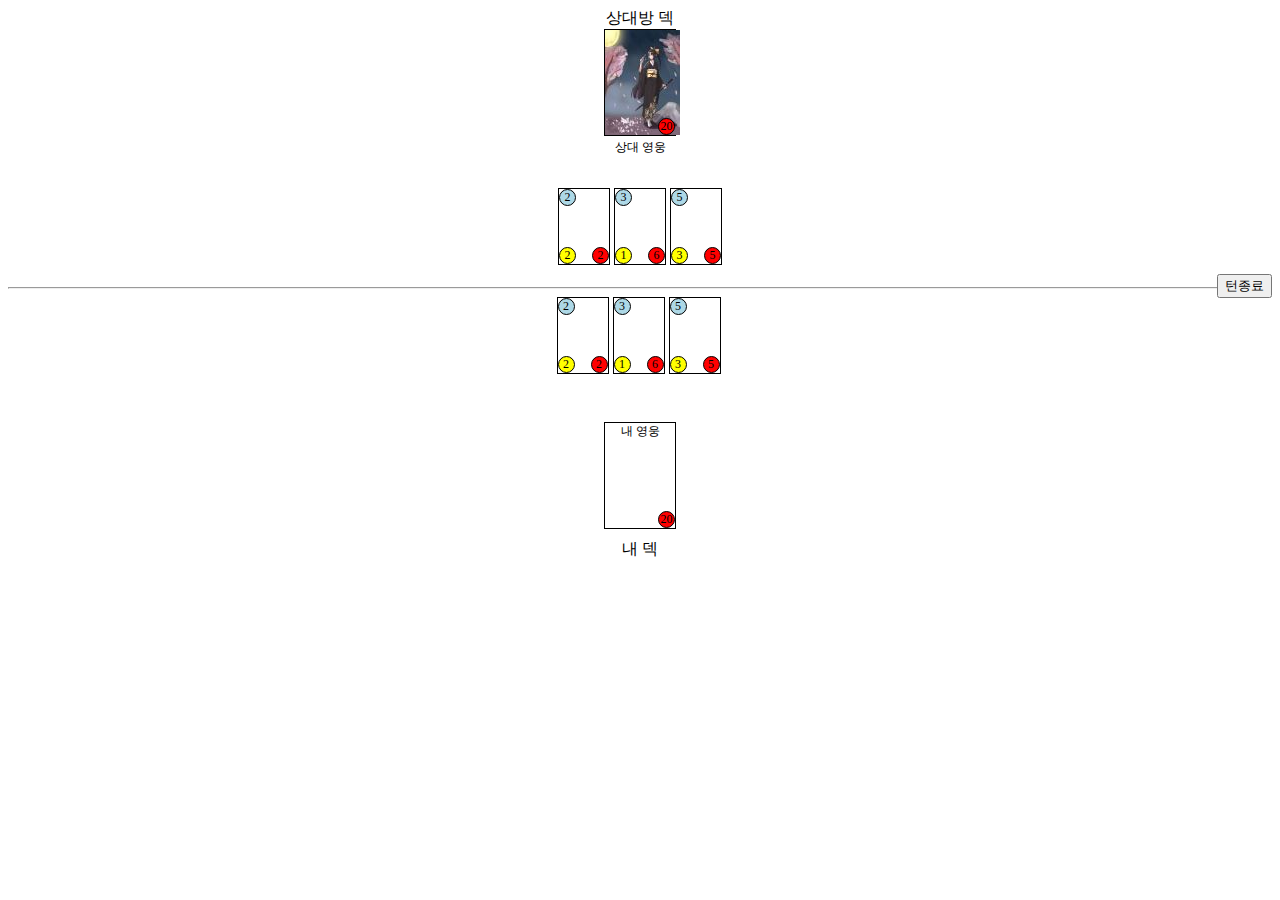
<file: asd-main/asd-main/asd-main/asd-main/졸업작품턴제카드게임/turncardgame.html>
<!DOCTYPE html>
<html>
<head>
    <meta charset="utf-8" />
    <link rel="stylesheet" href="turncardgame.css" />
    <title>턴제카드게임</title>
</head>
<body>
        <div id="rival-deck">상대방 덱</div>
        <div id="rival-hero">
            <div class="hero">
                <div class="card-name">
                    <img src="1.jpg" alt="">상대 영웅</div>
                <div class="card-hp">20</div>
            </div>
        </div>
        <div id="cost">0</div>
        <div id="rival-cards">
            <div class="card">
                <div class="card-cost">2</div>
                <div class="card-att">2</div>
                <div class="card-hp">2</div>
            </div>
            <div class="card">
                <div class="card-cost">3</div>
                <div class="card-att">1</div>
                <div class="card-hp">6</div>
            </div>
            <div class="card">
                <div class="card-cost">5</div>
                <div class="card-att">3</div>
                <div class="card-hp">5</div>
            </div>
        </div>
        <hr  >
        <div id="turn-end">
            <button onclick="button()">턴종료</button>
        </div> 
        <div id="my-cards">
            <div class="card">
                <div class="card-cost">2</div>
                <div class="card-att">2</div>
                <div class="card-hp">2</div>
            </div>
            <div class="card">
                <div class="card-cost">3</div>
                <div class="card-att">1</div>
                <div class="card-hp">6</div>
            </div>
            <div class="card">
                <div class="card-cost">5</div>
                <div class="card-att">3</div>
                <div class="card-hp">5</div>
            </div>
        </div>  
        <div id="cost">0</div>
        <div id="my-hero">
            <div class="hero">
                <div class="card-name">내 영웅</div>
                <div class="card-hp">20</div>
            </div>
        </div>
        <div id="my-deck">내 덱</div>
        <script src="turncardgame.js"></script>
</body>
</html>
</file>
<file: asd-main/asd-main/asd-main/asd-main/졸업작품턴제카드게임/turncardgame.css>
#rival-deck, #rival-hero, #rival-cards, #my-cards, #my-deck, #my-hero{
    text-align: center;
}
.card{
width: 50px;
height: 75px;
display: inline-block;
position: relative;
border: 1px solid black;
margin-bottom: 10px;
}
.hero{
width: 70px;
height: 105px;
display: inline-block;
position: relative;
border: 1px solid black;
margin-bottom: 10px;
}

.card-name{
text-align: center;
font-size: 12px;
}
.card-att, .card-hp, .card-cost{
    font-size: 12px;
    text-align: center;
    line-height: 15px;
    width: 15px;
    height: 15px;
    border-radius: 50%;
    display: inline-block;
    position: absolute;
    bottom: 0;
    border: 1px solid black;
}
.card-att{
    bottom: 0;
    left: 0;
    background-color: yellow;
}
.card-hp{
    bottom: 0;
    right: 0;
    background-color: red;
}
.card-cost{
    top: 0;
    left: 0;
    background-color: #add8e6;
}
#turn-end{
    float: right;
    position: relative;
    top: -23px;
}
#my-cards{
    position: relative;
    left: 26px;
}

/*
#rival-cost {
    width: 60px;
    height: 33px;
    background: #add8e6;
    position: relative;
    text-align: center;
    left: 200px;
  }
#rival-cost:before {
    content: "";
    position: absolute;
    top: -15px;
    left: 0;
    width: 0;
    height: 0;
    border-left: 30px solid transparent;
    border-right: 30px solid transparent;
    border-bottom: 15px solid #add8e6;
  }
#rival-cost:after {
    content: "";
    position: absolute;
    bottom: -15px;
    left: 0;
    width: 0;
    height: 0;
    border-left: 30px solid transparent;
    border-right: 30px solid transparent;
    border-top: 15px solid #add8e6;
  } 
*/

#cost {
    width: 60px;
    height: 33px;
    background: #add8e6;
    position: relative;
    text-align: center;
    left:1600px;
  }

#cost:before {
    content: "";
    position: absolute;
    top: -15px;
    left: 0;
    width: 0;
    height: 0;
    border-left: 30px solid transparent;
    border-right: 30px solid transparent;
    border-bottom: 15px solid #add8e6;
  }
#cost:after {
    content: "";
    position: absolute;
    bottom: -15px;
    left: 0;
    width: 0;
    height: 0;
    border-left: 30px solid transparent;
    border-right: 30px solid transparent;
    border-top: 15px solid #add8e6;
  }
</file>
